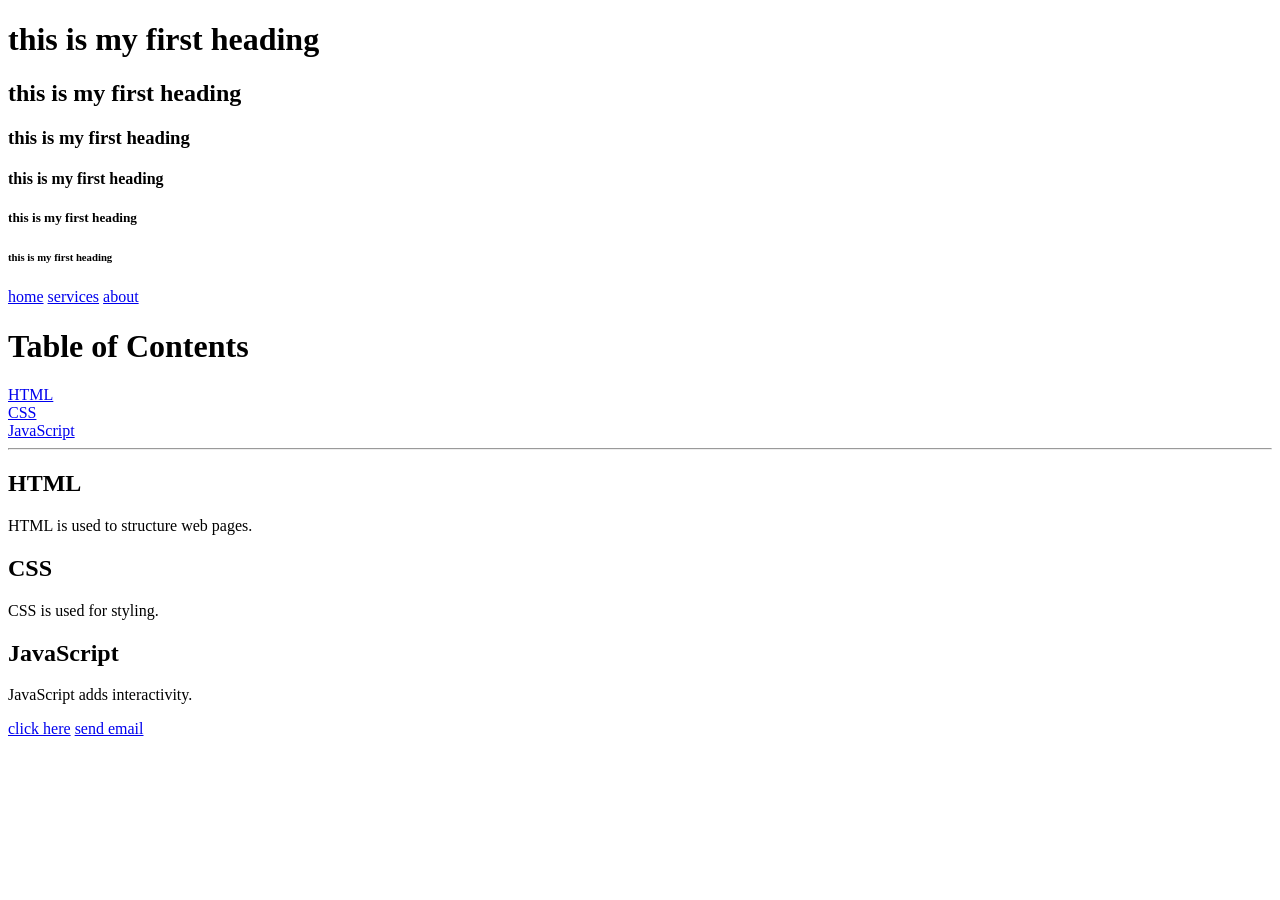
<file: index.html>
<!DOCTYPE html>
<html >
<head>

   <!-- tags -->
    <!-- ans tag is a markup entity that provide structure meaning formatating in website -->
</head>
<body>
    <h1>this is my first heading</h1>
    <h2>this is my first heading</h2>
    <h3>this is my first heading</h3>
    <h4>this is my first heading</h4>
    <h5>this is my first heading</h5>
    <h6>this is my first heading</h6>
   <nav>
    
        <a href="home">home</a>
        <a href="services">services</a>
        <a href="about">about</a>
    
</nav>
<!DOCTYPE html>
<html>
<body>

<h1>Table of Contents</h1>
<a href="#html">HTML</a><br>
<a href="#css">CSS</a><br>
<a href="#js">JavaScript</a>

<hr>

<h2 id="html">HTML</h2>
<p>HTML is used to structure web pages.</p>

<h2 id="css">CSS</h2>
<p>CSS is used for styling.</p>

<h2 id="js">JavaScript</h2>
<p>JavaScript adds interactivity.</p>
    <a href="https://www.google.com/">click here</a>
  <a href="mailto:arushhrangra@gmail.com">send email</a>
</body>
</html>
</file>
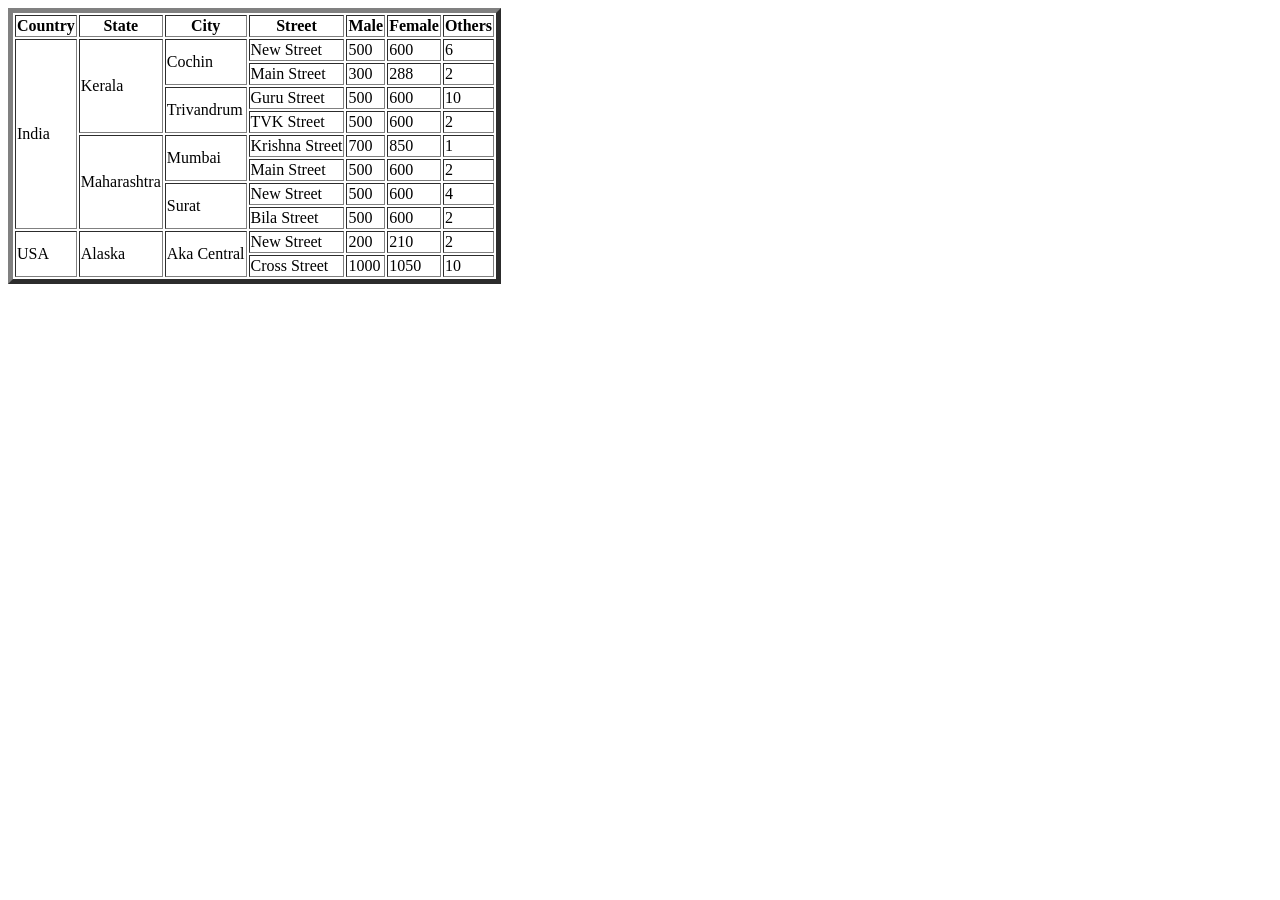
<file: Country data of population.html>
<!DOCTYPE html>
<html lang="en">
<head>
    <meta charset="UTF-8">
    <meta name="viewport" content="width=device-width, initial-scale=1.0">
    <title>Document</title>
</head>
<body>

<table border="5">
    <thead>
        <tr>
            <th>Country</th>
            <th>State</th>
            <th>City</th>
            <th>Street</th>
            <th>Male</th>
            <th>Female</th>
            <th>Others</th>
        </tr>
    </thead>

    <tbody>
        <tr>
            <td rowspan="8">India</td>
            <td rowspan="4">Kerala</td>
            <td rowspan="2">Cochin</td>
            <td>New Street</td>
            <td>500</td>
            <td>600</td>
            <td>6</td>
        </tr>

        <tr>
            <td>Main Street</td>
            <td>300</td>
            <td>288</td>
            <td>2</td>
        </tr>

        <tr>
            <td rowspan="2">Trivandrum</td>
            <td>Guru Street</td>
            <td>500</td>
            <td>600</td>
            <td>10</td>
        </tr>

        <tr>
            <td>TVK Street</td>
            <td>500</td>
            <td>600</td>
            <td>2</td>
        </tr>

        <tr>
            <td rowspan="4">Maharashtra</td>
            <td rowspan="2">Mumbai</td>
            <td>Krishna Street</td>
            <td>700</td>
            <td>850</td>
            <td>1</td>
        </tr>

        <tr>
            <td>Main Street</td>
            <td>500</td>
            <td>600</td>
            <td>2</td>
        </tr>

        <tr>
            <td rowspan="2">Surat</td>
            <td>New Street</td>
            <td>500</td>
            <td>600</td>
            <td>4</td>
        </tr>

        <tr>
            <td>Bila Street</td>
            <td>500</td>
            <td>600</td>
            <td>2</td>
        </tr>

        <tr>
            <td rowspan="2">USA</td>
            <td rowspan="2">Alaska</td>
            <td rowspan="2">Aka Central</td>
            <td>New Street</td>
            <td>200</td>
            <td>210</td>
            <td>2</td>
        </tr>

        <tr>
            <td>Cross Street</td>
            <td>1000</td>
            <td>1050</td>
            <td>10</td>
        </tr>
    </tbody>
</table>

</body>
</html>
</file>
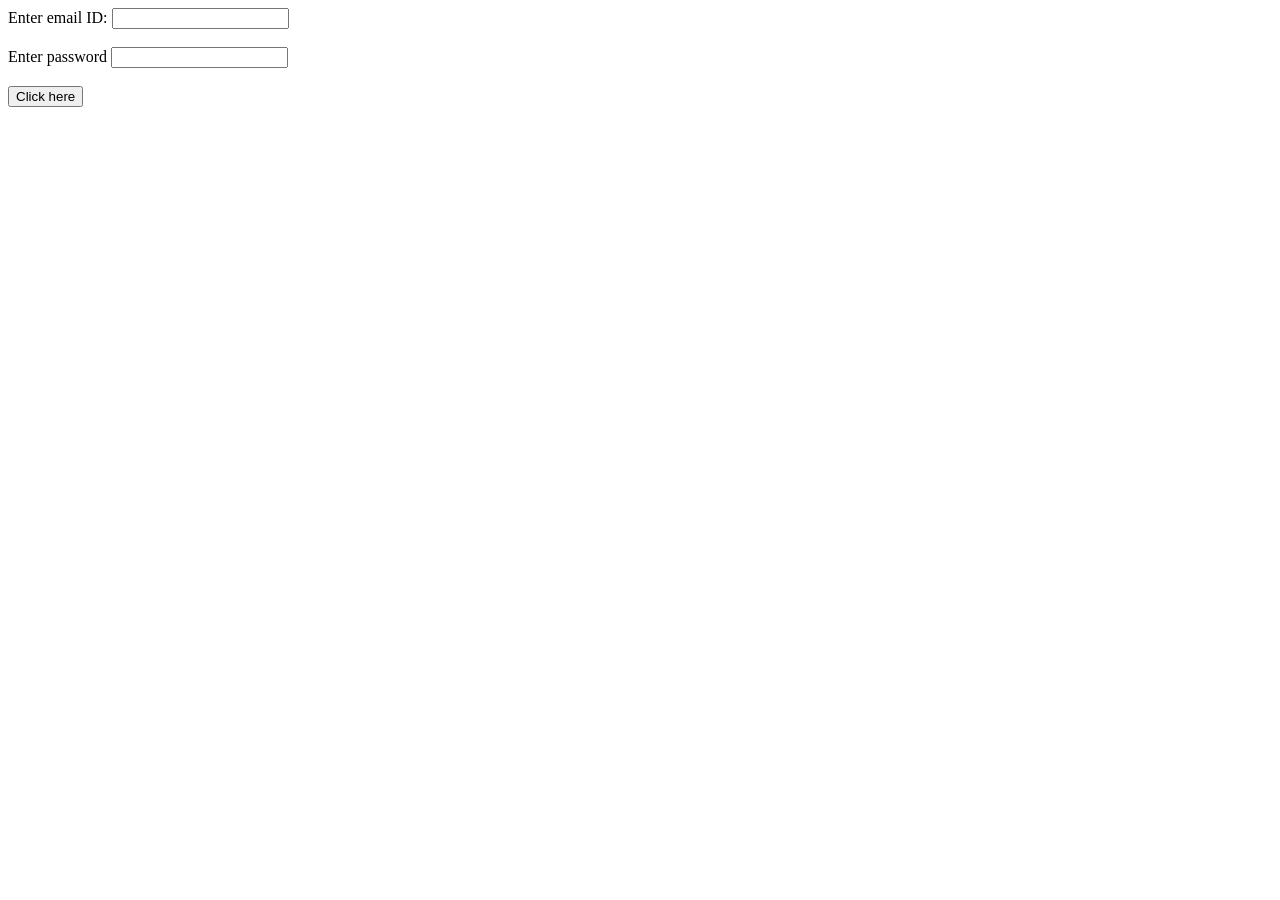
<file: Forms in .html>
<!--Simple input for user program  -->
<!DOCTYPE html>
<html lang="en">
<head>
    <meta charset="UTF-8">
    <meta name="viewport" content="width=device-width, initial-scale=1.0">
    <title>Document</title>
</head>
<body>
   <form>
    <label for="email">Enter email ID:</label>
    <input type="text" id="email">
     <br>
     <br>
    <label for="password">Enter password</label>
    <input type="text " id="password">
    <br>
    <br>
    <button>Click here</button>
   </form>
</body>
</html>
</file>
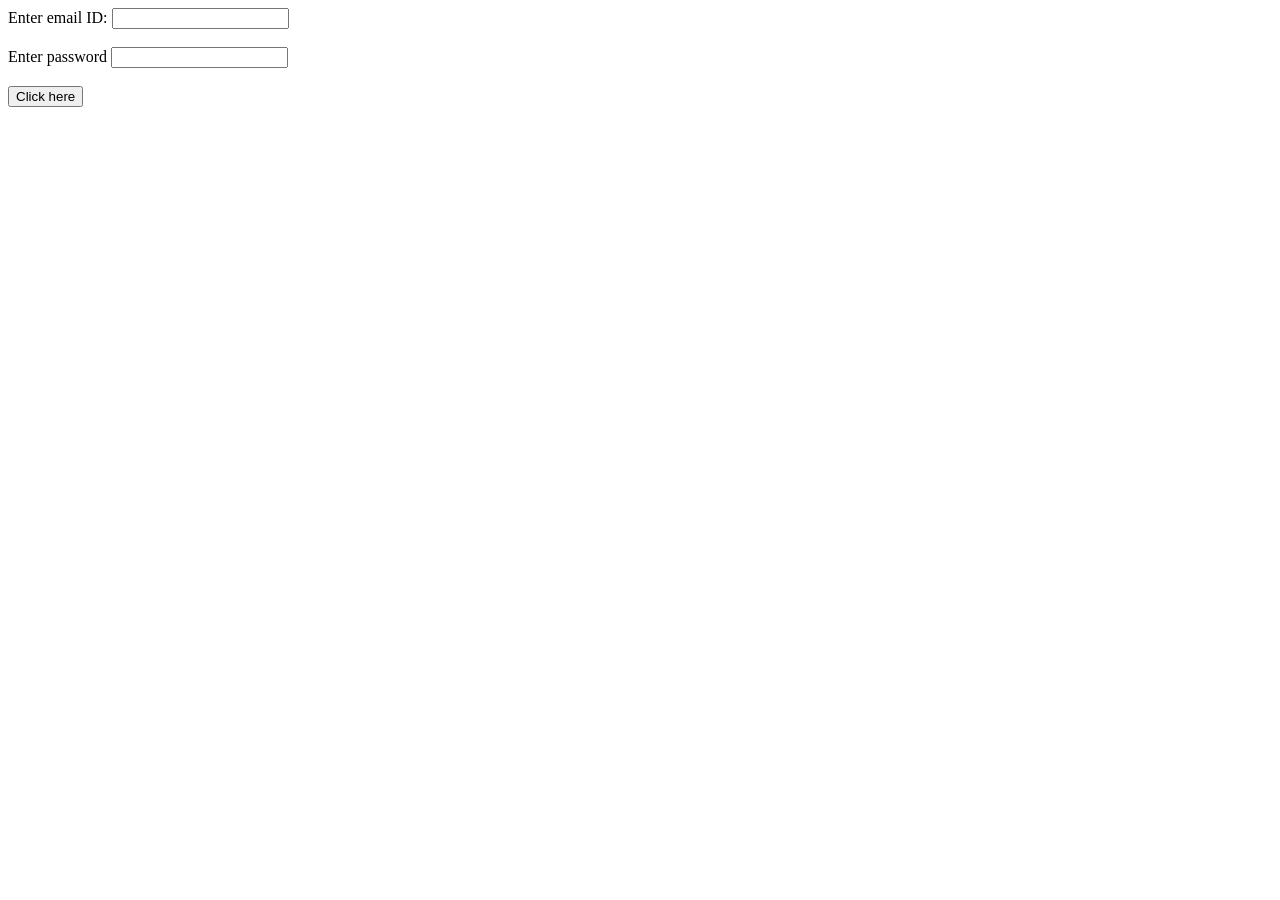
<file: forms.html>
<!--practice of simple code for forms  -->
<!DOCTYPE html>
<html lang="en">
<head>
    <meta charset="UTF-8">
    <meta name="viewport" content="width=device-width, initial-scale=1.0">
    <title>Document</title>
</head>
<body>
   <form>
    <label for="email">Enter email ID:</label>
    <input type="text" id="email">
     <br>
     <br>
    <label for="password">Enter password</label>
    <input type="text " id="password">
    <br>
    <br>
    <button>Click here</button>
  


   </form>
</body>
</html>
</file>
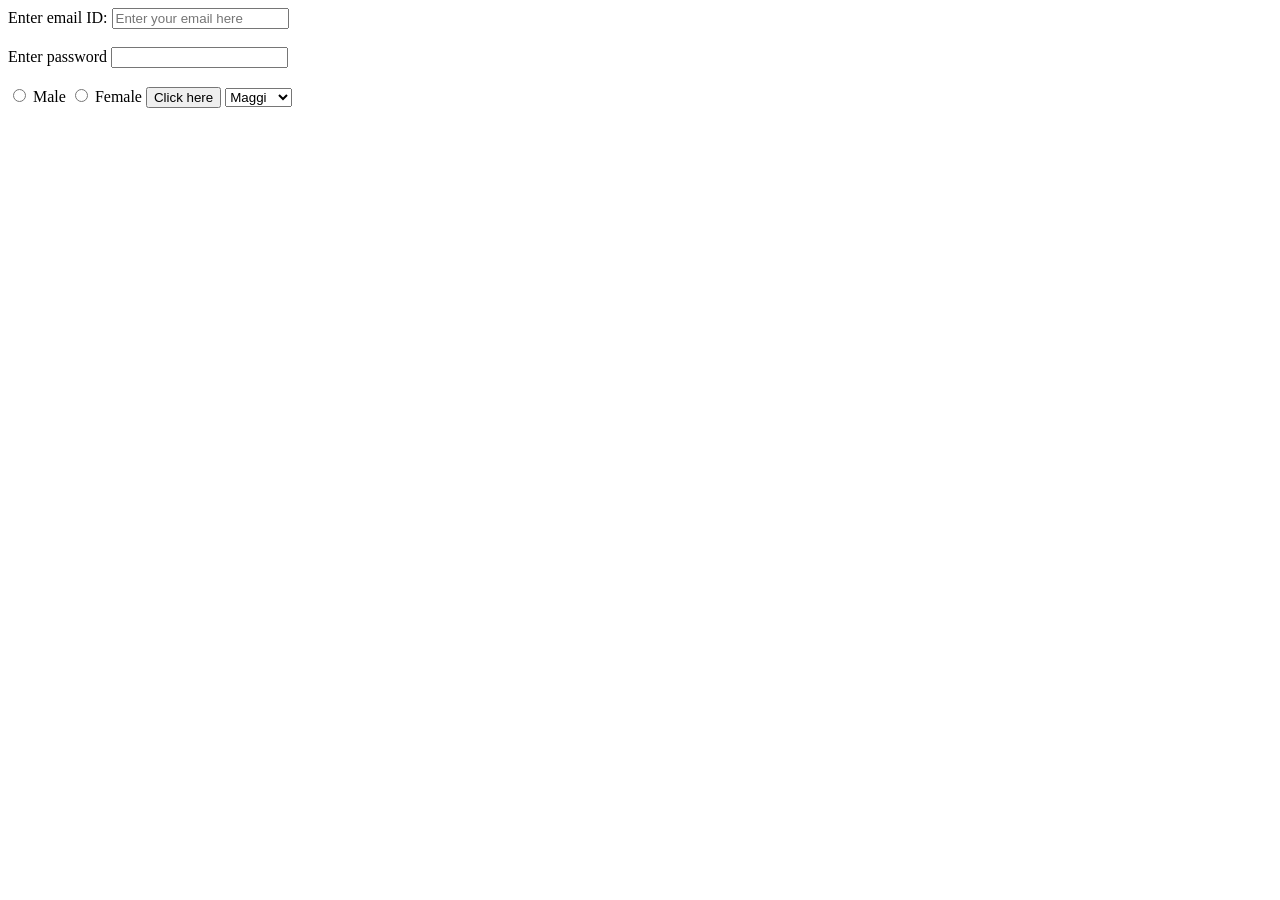
<file: forms1.html>
<!DOCTYPE html>
<html lang="en">

<head>
    <meta charset="UTF-8">
    <meta name="viewport" content="width=device-width, initial-scale=1.0">
    <title>Document</title>
</head>

<body>
    <form>
        <label for="email">Enter email ID:</label>
        <input type="text" id="email" placeholder="Enter your email here">
        <br>
        <br>
        <label for="password">Enter password</label>
        <input type="text " id="password">
        <br>
        <br>
        <input type="radio" id="male" name="gender" value="male">
        <label for="male">Male</label>
        <input type="radio" id="female" name="gender" value="female">
        <label for="female">Female</label>
        <input type="Submit" value="Click here">
        <select name="Dishes" id="selector1">
            <option value="Maggi">Maggi</option>
            <option value="kurkure">kurkure</option>
            <option value="chips">chips</option>
        </select>



    </form>
</body>

</html>
</file>
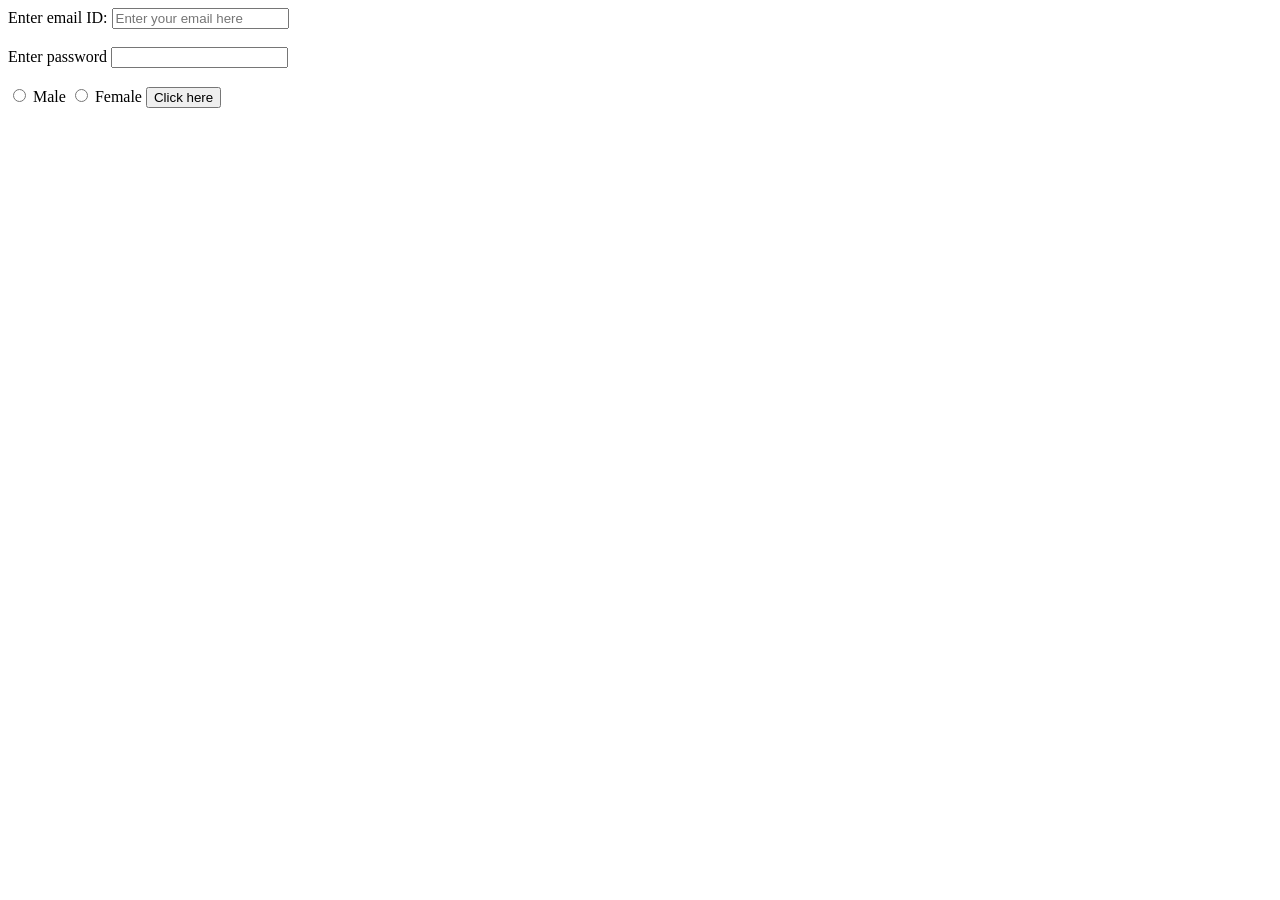
<file: forms2.html>
<!DOCTYPE html>
<html lang="en">
<head>
    <meta charset="UTF-8">
    <meta name="viewport" content="width=device-width, initial-scale=1.0">
    <title>Document</title>
</head>
<body>
   <form>
    <label for="email">Enter email ID:</label>
    <input type="text" id="email" placeholder="Enter your email here">
     <br>
     <br>
    <label for="password">Enter password</label>
    <input type="text " id="password">
    <br>
    <br>
    <input type ="radio" id="male" name="gender" value="male">
    <label for="male">Male</label>
    <input type ="radio" id="female" name="gender" value="female">
    <label for="female">Female</label>
    <input type = "Submit" value="Click here">
    
  


   </form>
</body>
</html>
</file>
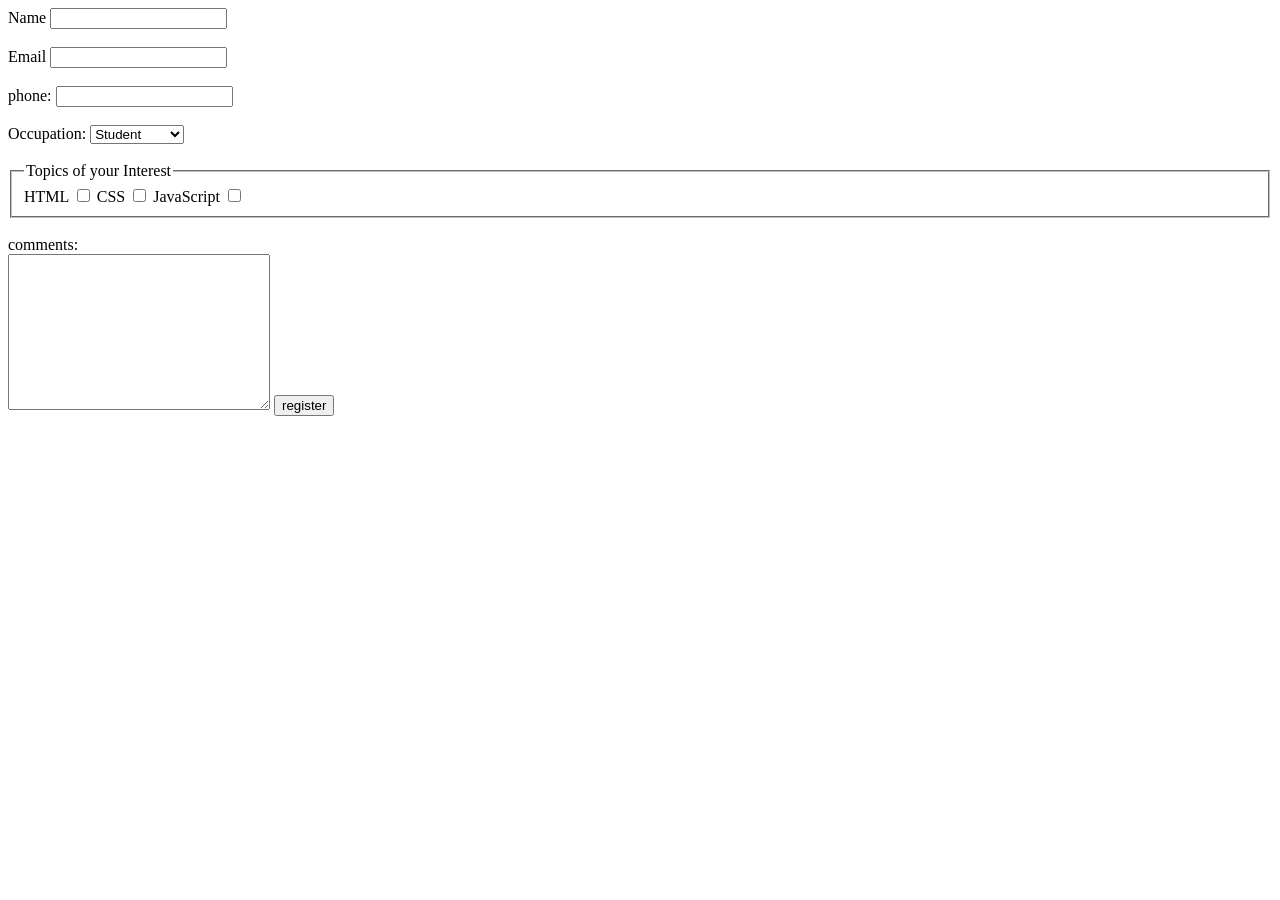
<file: forms4.html>
<!DOCTYPE html>
<html lang="en">

<head>
    <meta charset="UTF-8">
    <meta name="viewport" content="width=device-width, initial-scale=1.0">
    <title>Document</title>
</head>

<body>
    <form>
        <label for="Name">Name</label>
        <input type="text" id="name" name="name">
        <br>
        <br>
        <label for="email">Email</label>
        <input type="email" id="email" name="email">
        <br>
        <br>
        <label for="phone">phone:</label>
        <input type="tel" id="phone" name="phone">
        <br>
        <br>
        <label for="occupationType">Occupation:</label>
        <select name="occupationType" id="occupationType">
        <option value="Student">Student</option>
        <option value="professional">professional</option>
        <option value="other">other</option>
        </select>
        <br>
        <br>
        <fieldset>
            <legend>Topics of your Interest</legend>
            <label for="checkbox1">HTML</label>
            <input type="checkbox"name="checkbox"id="checkbox1">

            <label for="checkbox2">CSS</label>
            <input type="checkbox"name="checkbox"id="checkbox2">

            <label for="checkbox3">JavaScript</label>
            <input type="checkbox"name="checkbox"id="checkbox3">
        </fieldset>
        <br>
        <label for="textarea">comments:</label>
        <br>
        <textarea name="textarea" id="textarea" cols="30" rows="10"></textarea>
        <button>register</button>



    </form>

</body>

</html>
</file>
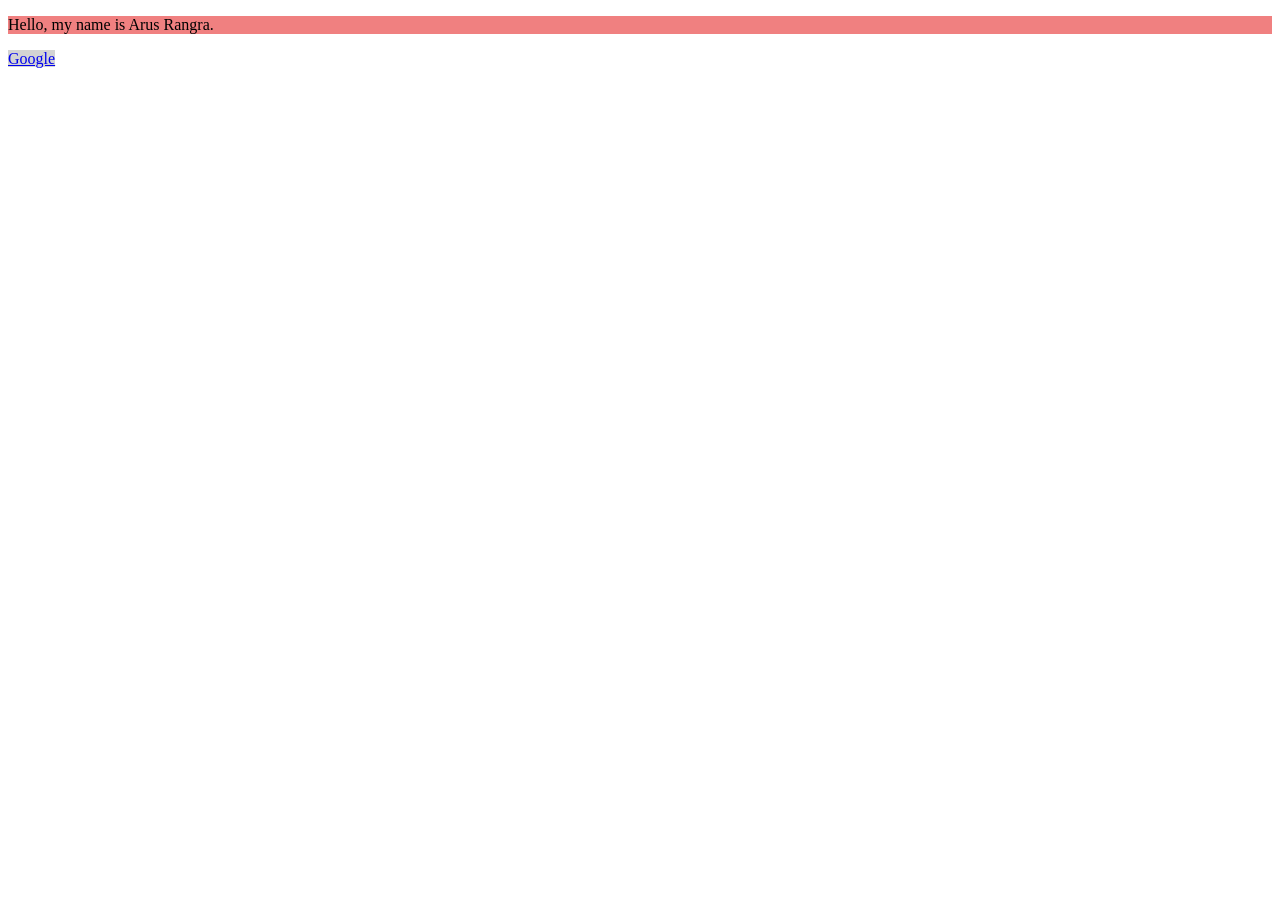
<file: inclineconcept.html>
<!DOCTYPE html>
<html lang="en">
<head>
    <meta charset="UTF-8">
    <meta name="viewport" content="width=device-width, initial-scale=1.0">
    <title>Incline Element</title>
    <link rel="stylesheet" href="style.css">
</head>
<body>
    <p>Hello, my name is Arus Rangra.</p>
    <a href="https://www.google.com">Google</a>
</body>
</html>
</file>
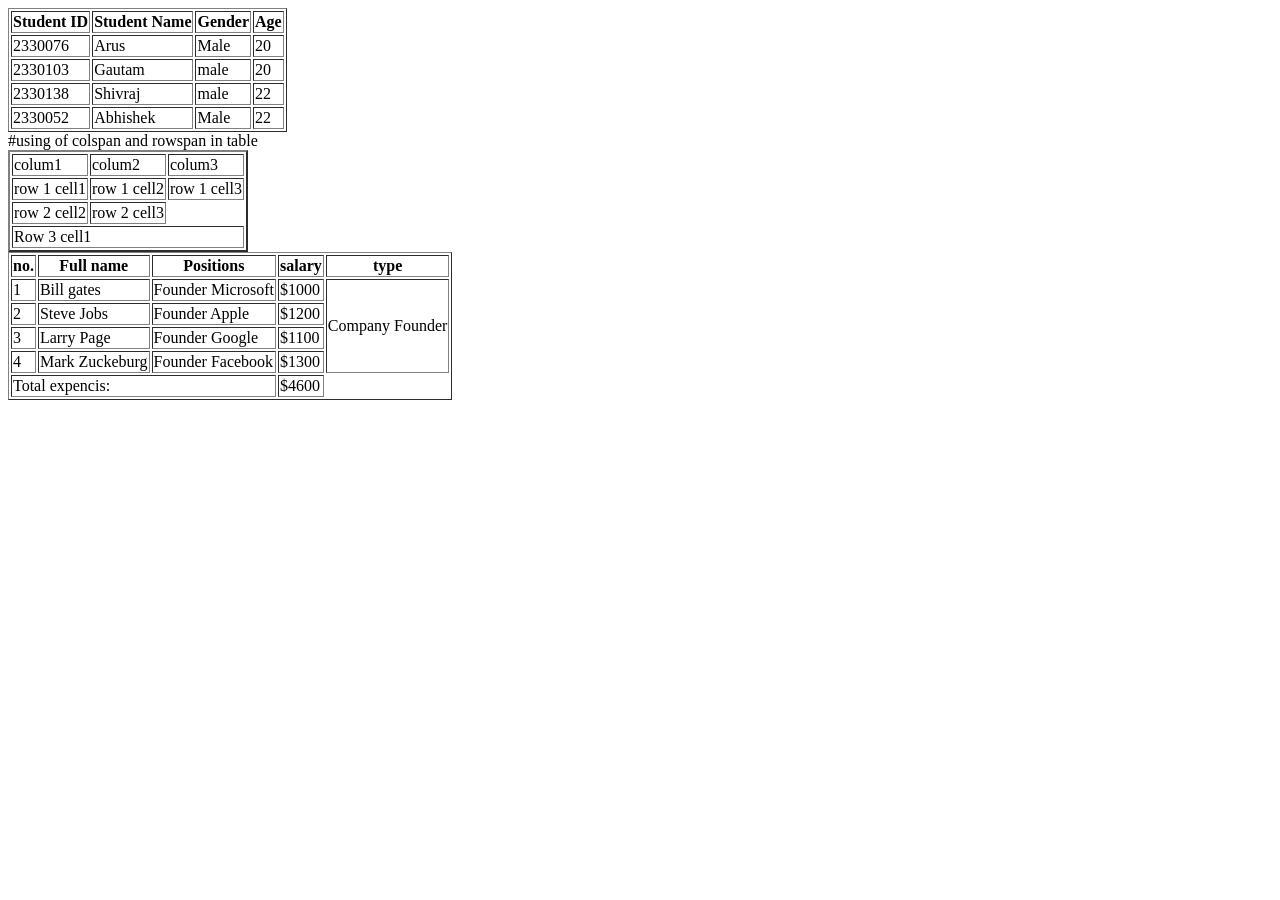
<file: table.html>
<!DOCTYPE html>
<html lang="en">
<head>
    <meta charset="UTF-8">
    <meta name="viewport" content="width=device-width, initial-scale=1.0">
    <title>Document</title>
</head>
<body>
     <table border="1">

  <thead>
    <tr>
      <th>Student ID</th>
      <th>Student Name</th>
      <th>Gender</th>
      <th>Age</th>
    </tr>
  </thead>

  <tbody>
    <tr>
      <td>2330076</td>
      <td>Arus</td>
      <td>Male</td>
      <td>20</td>
    </tr>

    <tr>
      <td>2330103</td>
      <td>Gautam</td>
      <td>male</td>
      <td>20</td>
    </tr>

    <tr>
      <td>2330138</td>
      <td>Shivraj</td>
      <td>male</td>
      <td>22</td>
    </tr>

    <tr>
      <td>2330052</td>
      <td>Abhishek</td>
      <td>Male</td>
      <td>22</td>
    </tr>
  </tbody>
</table>


     
     </table>
</body>
</html>

#using of colspan and rowspan in table
<!DOCTYPE html>
<html lang="en">
<head>
    <meta charset="UTF-8">
    <meta name="viewport" content="width=device-width, initial-scale=1.0">
    <title>Document</title>
</head>
<body>
    <table border="2">
        <tr>
            <td>colum1</td>
            <td>colum2</td>
            <td>colum3</td>
        </tr>
        <tr>
            <td rowspan=""2>row 1 cell1</td>
            <td>row 1 cell2</td>
            <td>row 1 cell3</td>
        </tr>
        <tr>
            <td>row 2 cell2</td>
            <td>row 2 cell3</td>
        </tr>
        <tr>
          <td colspan="3">Row 3 cell1</td>  
        </tr>
    </table>
</body>
</html>

<!--practice table  -->
<!DOCTYPE html>
<html lang="en">
<head>
    <meta charset="UTF-8">
    <meta name="viewport" content="width=device-width, initial-scale=1.0">
    <title>Document</title>
</head>
<body>
    <table border ="1">
        <thead>
            <tr>
                <th>no.</th>
                <th>Full name</th>
                <th>Positions</th>
                <th>salary</th>
                <th>type</th>
            </tr>
        </thead>
        <tbody>
            <tr>
            <td>1</td>
            <td>Bill gates</td>
            <td>Founder Microsoft</td>
            <td>$1000</td>
            <td rowspan="4",>Company Founder</td>
            </tr>
            <tr>
                <td>2</td>
                <td>Steve Jobs</td>
                <td>Founder Apple</td>
                <td>$1200</td>
            </tr>
            <tr>
                <td>3</td>
                <td>Larry Page</td>
                <td>Founder Google</td>
                <td>$1100</td>
            </tr>
            <tr>
                <td>4</td>
                <td>Mark Zuckeburg</td>
                <td>Founder Facebook</td>
                <td>$1300</td>
            </tr>
        </tbody>
        <tfoot>
            <tr>
                <td colspan="3">Total expencis:</td>
                <td>$4600</td>
            </tr>
            
        </tfoot>
    </table>
</body>
</html>
</file>
<file: style.css>
p{
    background-color: lightcoral;
}
a{
    background-color: lightgrey;
}
</file>
